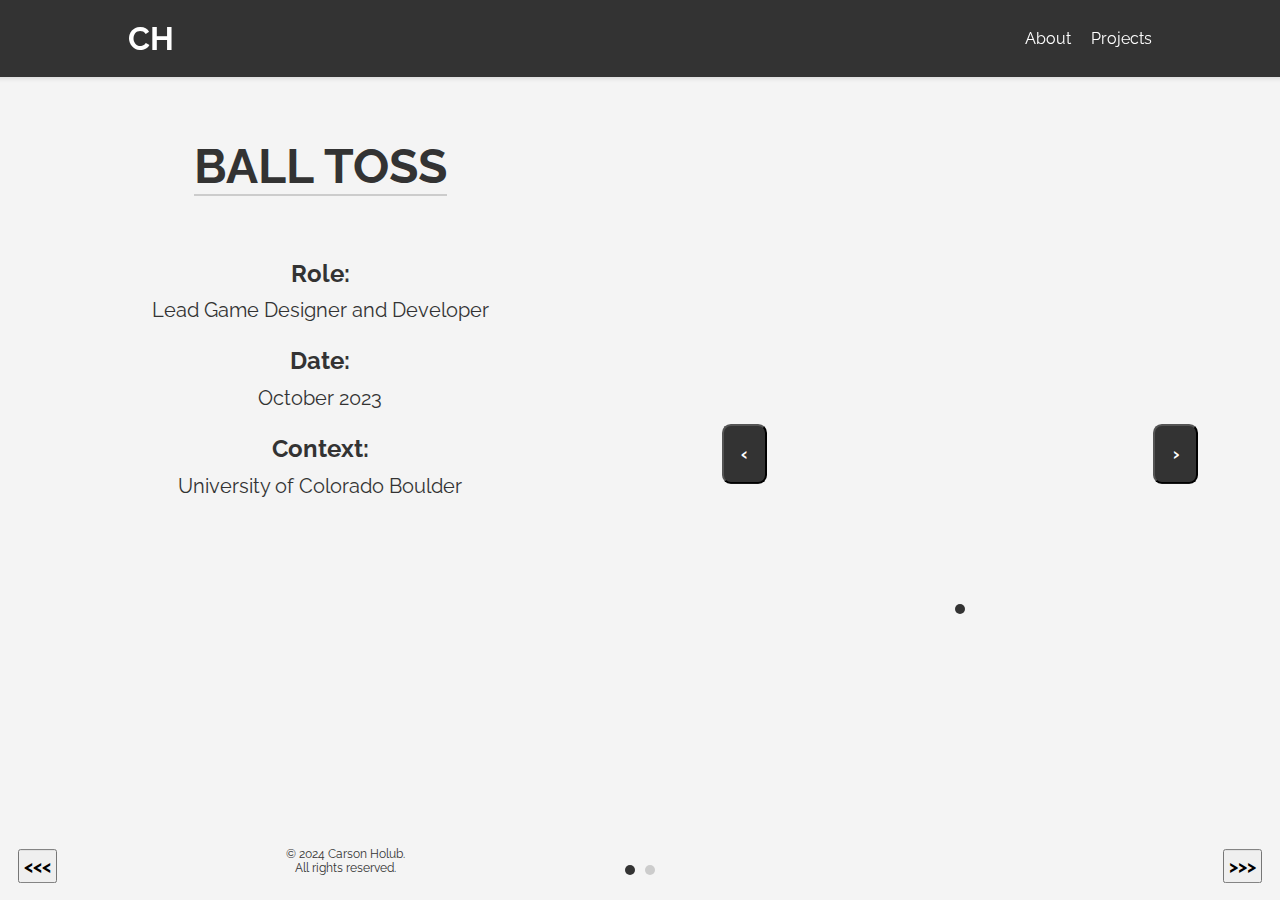
<file: project8.html>
<!DOCTYPE html>
<html lang="en">
<head>
    <meta charset="UTF-8">
    <meta name="viewport" content="width=device-width, initial-scale=1.0">
    <title>CH: Ball Toss</title>
    <link rel="stylesheet" href="mystyle.css">
    <link rel="preconnect" href="https://fonts.googleapis.com">
    <link rel="preconnect" href="https://fonts.gstatic.com" crossorigin>
    <link href="https://fonts.googleapis.com/css2?family=Raleway:ital,wght@0,100..900;1,100..900&display=swap" rel="stylesheet">
</head>
<body>
    <header>
        <div class="container">
            <h1>CH</h1>
            <nav>
                <ul>
                    <li><a href="about.html#about" id="projecttoaboutfadeout">About</a></li>
                    <li><a href="index.html#projects" id="projectdetailtoprojectfadeout">Projects</a></li>
                </ul>
            </nav>
        </div>
    </header>

<div class="project-container-test">
    <button class="fixed-bottom-left"> <<< </button> 
    <button class="fixed-bottom-right"> >>> </button>
    <div class="project-text" id="project-infofade">
        <div class="title-txt">Ball Toss</div>
        <br>
        <div class="scrolling-content-project">
            <div class="paragraph-project pborder">
                <h2>Role: </h2>
                <p>
                    Lead Game Designer and Developer 
                </p>
                <h2>Date: </h2>
                <p>
                    October 2023 
                </p>
                <h2>Context: </h2>
                <p>
                    University of Colorado Boulder
                </p>
            </div>
            <br>
            <br>
            <br>
            <br>
            <br>
            <br>
            <br>
            <br>
            <br>
            <br>
            <br>
            <br>
            <br>
            <br>
            <br>
            <br>
            <div class="paragraph-project pborder">
                <h2>Description: </h2>
                <p>
                    &nbsp;&nbsp;<i>"Ball Toss"</i> is a Unity and Google Cardboard VR mini-game I developed to showcase my growth in VR game development, with a focus on physics for heavy objects, object materials and textures, and dynamic movement and interaction. The primary goal of this project was to bring together all the technical skills we had been learning about to create a visually engaging 3D experience.
                </p>
                <div class="disclaimer">
                   <i>Please note that the 3D assets are not mine. This mini-game is a personal interpretation for skill practice.</i> 
                </div>
            </div>
        </div>
    </div>
        <div class="scroll-indicator-project">
            <div class="dot-project active"></div>
            <div class="dot-project"></div>
        </div> 

    <div class="project-carousel" id="project-detailsfade">
        <div class="carousel">
            <div class="carousel-track">
                <div class="carousel-slide">
                    <iframe src="https://www.youtube.com/embed/5mAOFDKu5ck" rel="preload" height= "350px" width= "100%" frameborder="0" allow="autoplay; fullscreen; picture-in-picture" allowfullscreen></iframe>
                </div>  
            <div class="dot-container">
              <!-- dots appear here -->
            </div>
            <button class="carousel-button prev-button">‹</button>
            <button class="carousel-button next-button">›</button>
        </div>
    </div>
</div>

<footer>
    <div class="container" id="footerproject-details">
        <p>&copy; 2024 Carson Holub. </p>
        <p>All rights reserved.</p>
    </div>
</footer>

<script src="back-button.js"></script>
<script src="next-project-arrow-right.js"></script>
<script src="next-project-arrow-left.js"></script>
<script src="fade-in-project-details.js"></script>
<script src="fade-out-project-details.js"></script>
<script src="fade-out-project-detail-to-project.js"></script>
<script src="fade-out-project-to-about.js"></script>
<script src="enlarge-project-img.js"></script>
<script src="carousel.js"></script>
<script src="project-swipe.js"></script>
</body>
</html>
</file>
<file: mystyle.css>
@import url('https://fonts.googleapis.com/css2?family=Raleway:wght@400;700&display=swap');


/* very unorganized file, it will be condensed in the coming patched. */

header {
    position: fixed;
    z-index: 2;
    width: 100%;
    padding: 1.25em;
    color: #fff;
    background-color: #333;
    box-shadow: 0 0.125em 0.25em rgba(0, 0, 0, 0.1);
}

header .container {
    display: flex;
    justify-content: space-between;
    align-items: center;
    max-width: 75em;
    width: 80%; 
    margin: 0 auto;
}

header h1 { 
    margin: 0;
}

header nav ul {
    display: flex;
    margin: 0;
    padding: 0;
    list-style: none;
}

header nav ul li {
    margin-left: 1.25em;
}

header nav ul li a {
    color: #ffffff;
    text-decoration: none;
    transition: color 0.3s;
}

header nav ul li a:hover {
    color: #ff6347; 
}

html, body {
    overflow-x: hidden;
    overflow: auto;
    margin: 0;
    padding: 0;
    width: 100%;
    height: 100%;
}

body {
    display: flex;
    flex-direction: column;
    align-items: center;
    font-family: 'Raleway', sans-serif;
    color: #333;
    background-color: #f4f4f4;
    opacity: 1;
    scrollbar-width: none; /* (firefox) */
    overflow-x: hidden;
}

body::-webkit-scrollbar {
    width: 0; 
}

button {
   font-family: 'Raleway', sans-serif; 
   font-weight: bold;
   font-size: 1.1em;
   padding: .25em;
}

section {
    padding: 1.5625em;
    width: 90%;
    text-align: center;
}

section h2 {
    margin-top: 0;
    margin-bottom: 1.25em;
    font-size: 2em;
    color: #333;
}

section p {
    margin-bottom: 1.25em;
    font-size: 1.1em; 
    line-height: 1.6;
}

footer {
    padding: 1.5625em;
    width: 100%;
    text-align: center;
    margin-top: auto;
}

footer p {
    margin: 0;
    font-size: 0.75em;
    text-align: center;
}

h1 {
    transition: opacity 0.3s ease;
}

.aborder, .cborder {
    cursor: default;
    display: flex;
    align-items: center;
    justify-content: center;
    padding: 1.5625em;
    margin: 1em auto; 
    flex-direction: column;
    background-color: #fff;
    border: 0.3125em solid #ccc;
    border-radius: 0.5em;
    box-shadow: 0 0.125em 0.25em rgba(0, 0, 0, 0.1);
    position: fixed;
    top: 60%;
    left: 50%;
    transform: translate(-50%, -50%);
    width: 60em;
    height: 20em;
    overflow: hidden;
    opacity: 1;
}

.aborder h2 {
    position: fixed;
}

.hidden {
    opacity: 0;
    transition: opacity 0.3s ease-in-out;
    transition-delay: 0s;
}

.ease-in-hidden {
    opacity: 1;
    transition: opacity 0.3s ease-in;
    transition-delay: .75s;
}

.scroll-indicator {
    position: fixed;
    right: 20px;
    top: 50%;
    transform: translateY(-50%);
    display: flex;
    flex-direction: column;
    align-items: center;
}

.dot {
    width: 10px;
    height: 10px;
    background-color: #ccc;
    border-radius: 50%;
    margin: 5px 0;
    transition: background-color 0.3s ease-in-out;
}

.dot.active {
    background-color: #333;
}

.dot-project {
    width: 10px;
    height: 10px;
    background-color: #ccc;
    border-radius: 50%;
    margin: 5px 0;
    transition: background-color 0.3s ease-in-out;
}

.dot-project.active {
    background-color: #333;
}

.aboutbody {
    z-index: 0;
    position: relative;
    top: -5em; 
}

.cborder {
    max-width: 15.625em;
}

.container {
    width: 100%;
    margin: 0 auto;
    max-width: 75em;
}

.container2profilephoto {
    display: flex;
    justify-content: center;
    align-items: center;
    margin-top: 6.25em;
    width: 100%;
}

.profileimg {
    z-index: 1;
    border-radius: 50%;
    box-shadow: 0 0.125em 0.25em rgba(0, 0, 0, 0.1); 
    border: 0.3125em solid #ccc;
}

.project-container {
    display: grid;
    grid-template-columns: repeat(3, 1fr); 
    gap: 3.125em;
    padding-top: 6.25em;
    width: 90%; 
    max-width: 75em;
    margin: 0 auto;
}

.project-container-test {
    display: grid;
    grid-template-columns: repeat(2, 1fr);
    position: relative;
    overflow: hidden;
    height: 100vh;
    width: 100%;
}

.title-and-project {
    padding-top: 10em;
}

.title-txt {
    position: sticky;
    padding-top: 6em;
    font-size: 3rem;
    font-weight: bold;
    color: #333;
    text-align: center;
    margin: 0;
    text-transform: uppercase;
    border-bottom: 2px solid #ccc;
}

.project-text {
    height: 80vh;
    overflow: hidden;
    position: relative;
    display: flex;
    flex-direction: column;
    align-items: center;
    justify-content: center;
    padding: 2em;
    box-sizing: border-box;
}

.project-text p {
    font-size: 1.25em;
    margin-top: 0;
    margin-bottom: 0;
    padding: 0;
}

.project-text h2 {
    margin-top: 1em;
    margin-bottom: .45em;
    padding: 0;
}

.project-text::-webkit-scrollbar {
    width: 0; 
}

.disclaimer {
   font-size: .75em; 
}

.scrolling-content-project {
    position: relative;
    height: 100%;
    flex-direction: column;
    display: grid;
    grid-template-rows: auto;
    transition: transform 0.6s ease-in-out;
}

.paragraph-project {
    flex: 1;
    display: flex;
    flex-direction: column;
    justify-content: center;
    align-items: center;
    padding: 20px;
}

.scroll-indicator-project {
    position: absolute;
    bottom: 20px;
    left: 50%;
    transform: translateX(-50%);
    display: flex;
    gap: 10px;
    will-change: transform;
}

.project-carousel {
    display: flex;
    align-items: center;
    justify-content: center;
    padding-top: 8.5em;
    position: relative;
}

.carousel {
    width: 80%;
    height: 100%;
    overflow: hidden;
    position: relative;
    display: flex;
    align-items: center;
    justify-content: center;
}

.carousel-track {
    display: flex;
    transition: transform 0.4s ease-in-out;
    width: 100%;
}

.dot-container {
  position: absolute;
  bottom: 10px;
  left: 50%;
  transform: translateX(-50%);
  display: flex;
  gap: 10px;
}

.dot {
  width: 10px;
  height: 10px;
  background-color: #000;
  border-radius: 50%;
  opacity: 0.5;
  cursor: pointer;
  transition: opacity 0.3s;
}

.dot.active {
  opacity: 1;
}

.carousel-slide {
    min-width: 100%;
    transition: opacity 0.5s ease-in-out;
    display: flex;
    justify-content: center;
    align-items: center;
    position: relative;
}

.carousel-slide img {
    max-width: 100%;
    height: auto;
    display: block;
    border-radius: 10px;
}

.carousel-button {
    position: absolute;
    top: 50%;
    transform: translateY(-50%);
    color: white;
    cursor: pointer;
    padding: 1em;
    border-radius: 0.5em;
    cursor: pointer;
    padding:;
    background: #333;
    opacity: 1;
    transition: opacity 0.3s ease;

}

.prev-button {
    left: 1em;
}

.next-button {
    right: 1em;
}



@media (max-width: 75em) { /* medium screens 2 column when downsizing browser - dunno if you need this anymore*/
    .project-container {
        grid-template-columns: repeat(2, 1fr);
    }
}

@media (max-width: 48em) { /* smallest screens 1 column when downsizing browser */
    .project-container {
        grid-template-columns: 1fr;
    }
}

.project-item {
    display: flex;
    flex-direction: column;
    justify-content: center;
    align-items: center;
}

.project-item img {
    display: block;
    margin-top: 0.5em;
    vertical-align: middle;
    width: 100%;
    max-width: 32em;
    box-shadow: 0 0.125em .25em rgba(0, 0, 0, 0.1);
    border-radius: 0.5em;
}

.project-item h3 {
    margin-top: 0;
    margin-bottom: 0.625em;
    font-size: 1.5em;
    text-align: center; 
}

.project-item p {
    margin-top: 0;
    margin-bottom: 0.625em;
    font-size: 1em;
    text-align: center; 
}

.project-details-container {
    width: auto;
    padding-top: 8.5em;
    margin: 0 auto;
    display: flex;
    overflow: none;
    transition: transform 0.5s ease;
}

.project-details {
    display: flex;
    justify-content: center;
    overflow: hidden;
    align-items: center;
    box-sizing: border-box;
    transition: transform 0.5s ease-in-out;
    flex: 0 0 auto;
    width: 100%;
}

.project-details img {
    cursor: zoom-in;
    max-width: 100%;
    height: auto;
    background-color: #fff;
    border: 0.3125em solid #ccc;
    padding: 1.5625em;
    border-radius: 0.5em;
    box-shadow: 0 0.125em 0.25em rgba(0, 0, 0, 0.1);
}

.project-details img:hover {
    transform: scale(1.025);
}

.project-details h2 {
    margin-top: 0;
    margin-bottom: 1.25em;
    font-size: 2em;
    color: #333;
}

.project-details p {
    margin-bottom: 1.25em;
    font-size: 1.1em;
    line-height: 1.6;
}

.carousel-container {
    display: flex;
    overflow: hidden;
    justify-content: center;
    align-items: center;
    width: 100%;
    max-width: 75em;
    margin: 0 auto;
    position: relative;
}

.carousel-track img:hover {
    transform: scale(1.025);
    cursor: zoom-in;
}

.carousel-btn {
    position: fixed; 
    top: 50%; 
    transform: translateY(-50%);
    background-color: #fff;
    border: 0.3125em solid #ccc;
    border-radius: 0.5em;
    cursor: pointer;
    z-index: 1;
    padding: 0.5em;
    font-size: 1.5em;
}

.carousel-btn-left {
    left: 20vw;
}

.carousel-btn-right {
    right: 20vw;
}

.project-link {
    text-decoration: none;
    color: inherit;
}

.button-before {
    opacity: 1; 
    visibility: visible; 
}

.button-after {
    opacity: 0; 
    visibility: hidden; 
}

.X-button-class {
    display: flex;
    margin-right: auto;
    opacity: 1;
}

.modal {
    display: none;
    position: fixed;
    z-index: 1;
    left: 0;
    top: 0;
    width: 100%;
    height: 100%;
    overflow: auto;
    background-color: rgba(0, 0, 0, 0.9);
    justify-content: center;
    align-items: center;
    opacity: 0;
    transition: opacity 0.3s ease;
}

.modal-content {
    position: relative;
    margin: auto;
    max-width: 90%;
    max-height: 90%;
    transition: transform 0.3s ease, opacity 0.3s ease;
}

.modal-close {
    position: absolute;
    top: 10px;
    right: 25px;
    color: #fff;
    font-size: 40px;
    font-weight: bold;
    cursor: pointer;
}

.modal-content img {
    cursor: zoom-out;
    transform: scale(1.5);
    opacity: 1;
    border-radius: 10px;
}

.modal.show {
    display: flex;
    opacity: 1;
}

.modal.hide {
    opacity: 0;
    transition: opacity 0.3s ease;
}

.original-hidden {
    opacity: 0;
    transition: opacity 0.6s ease;
}

.zoomable {
    transition: transform 0.6s ease, opacity 0.6s ease;
    border-radius: 10px;
    scale: 1;
}


/* ------------------------------------------------------------------- under here is unorganized, messy, and some of it can be elminimated */


.main-container {
    display: flex;
    justify-content: center; 
    align-items: center; 
    flex-direction: row; 
    position: relative; 
}

.fixed-box-left {
    z-index: 10;
    position: fixed; 
    left: 2.5em; 
    top: 50%; 
    transform: translateY(-50%); /* centers the box vertically considering height */
    display: flex;
    justify-content: center;
    align-items: center;
    flex-direction: column;
    width: 100%;
    max-width: 25em; 
    height: auto; 
    max-height: 37.5em; 
    box-sizing: border-box; 
    padding: 1.5625em; 
    background-color: #fff; 
    border: 0.3125em solid #ccc; 
    border-radius: 0.5em; 
    opacity: 1;
    transition: opacity 0.6s ease-in-out, visibility 0.6s ease-in-out;
}

.fixed-box-centertop {
    z-index: 1;
    position: relative; 
    top: 17em; 
    transform: translateY(-50%); /* centers the box vertically considering height */
    display: flex;
    justify-content: center;
    align-items: center;
    flex-direction: column;
    margin: 0 auto;
    justify-content: center;
    background-color: #fff; 
    border: 0.3125em solid #ccc; 
    border-radius: 1.25em; 
    width: 50em;
    height: 50em;
}

.fixed-box-right {
    z-index: 10;
    position: fixed; 
    right: 2.5em;
    top: 50%; 
    transform: translateY(-50%); 
    display: flex;
    justify-content: center;
    align-items: center;
    flex-direction: column;
    width: 100%;
    max-width: 25em; 
    height: auto; 
    max-height: 37.5em; 
    box-sizing: border-box; 
    padding: 1.5625em; 
}

.button-container {
    padding: .5em;
}

.fixed-bottom-right {
    z-index: 3;
    position: fixed;
    bottom: 0;
    right: 1.0em;
    transform: translate(0%, -50%);
}

.fixed-bottom-left {
    z-index: 3;
    position: fixed;
    bottom: 0;
    left: 1.0em;
    transform: translate(0%, -50%);
}

.scrolling-content {
    height: 100%;
    width: 100%;
    display: flex;
    flex-direction: column;
    transition: transform 0.5s ease;
    will-change: transform;
}

.paragraph {
    flex: 0 0 100%;
    display: flex;
    align-items: flex-end;
    justify-content: center;
    padding: 20px;
    box-sizing: border-box;
    text-align: justify;
    margin: 0;
}

/* -------------------------------------------------------- keyframe animations */

@keyframes fadeOut { /* attached to the fade in of the projects */
    from {
        opacity: 1;
    }
    to {
        opacity: 0;
    }
}

.fade-out {
    animation: fadeOut 1s forwards;
}

@keyframes fadeIn {
    from {
        opacity: 0;
    }
    to {
        opacity: 1;
    }
}

.fade-in {
    animation: fadeIn 1s forwards;
}

@keyframes bounce {
    0% {
        transform: scale(1);
    }
    50% {
        transform: scale(1.1); 
    }
    100% {
        transform: scale(1.075);
    }
}

@keyframes shrink {
    0% {
        transform: scale(1.075);
    }
    50% {
        transform: scale(1.1);
    }
    100% {
        transform: scale(1);
    }
}

.expand:hover {
    animation: bounce 0.35s ease forwards;
} 

.expand {
    animation: shrink 0.35s ease-in-out;
}

.fade-in-txt {
    opacity: 1;
    transition: opacity 0.3s ease;
}

.fade-out-txt {
    opacity: 0;
    transition: opacity 0.3s ease;
}
</file>
